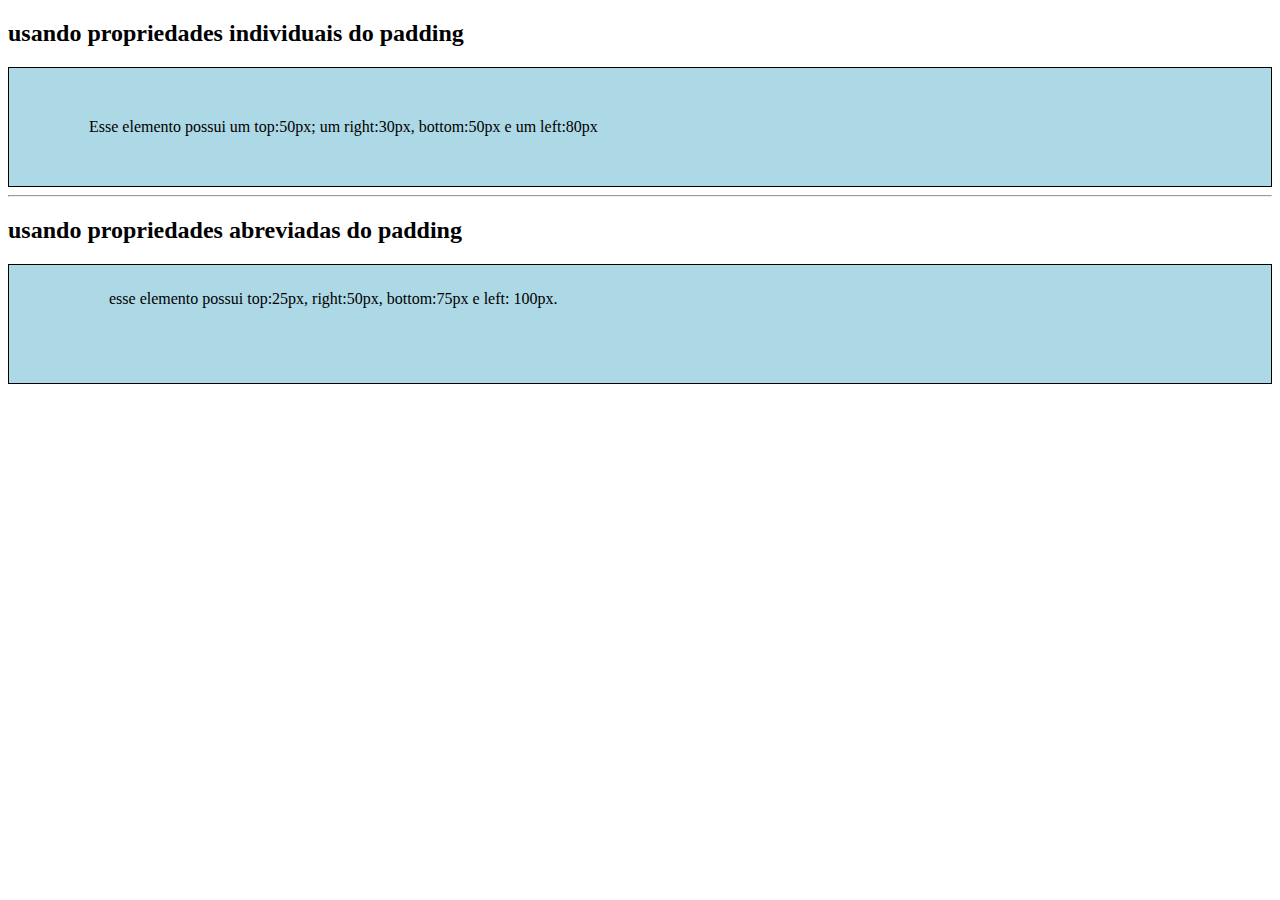
<file: index.html>
<!DOCTYPE html>
<html lang="en">
<head>
    <meta charset="UTF-8">
    <meta name="viewport" content="width=device-width, initial-scale=1.0">
    <title>Document</title>
    <link rel="stylesheet" href="style.css">
</head>
<body>
    <h2>usando propriedades individuais do padding</h2>
    <section>
            Esse elemento possui um top:50px; um right:30px, bottom:50px e um left:80px
    </section>
    <hr>
    <h2>usando propriedades abreviadas do padding</h2>
    <article>
        esse elemento possui top:25px, right:50px, bottom:75px e left: 100px.
    </article>
</body>
</html>
</file>
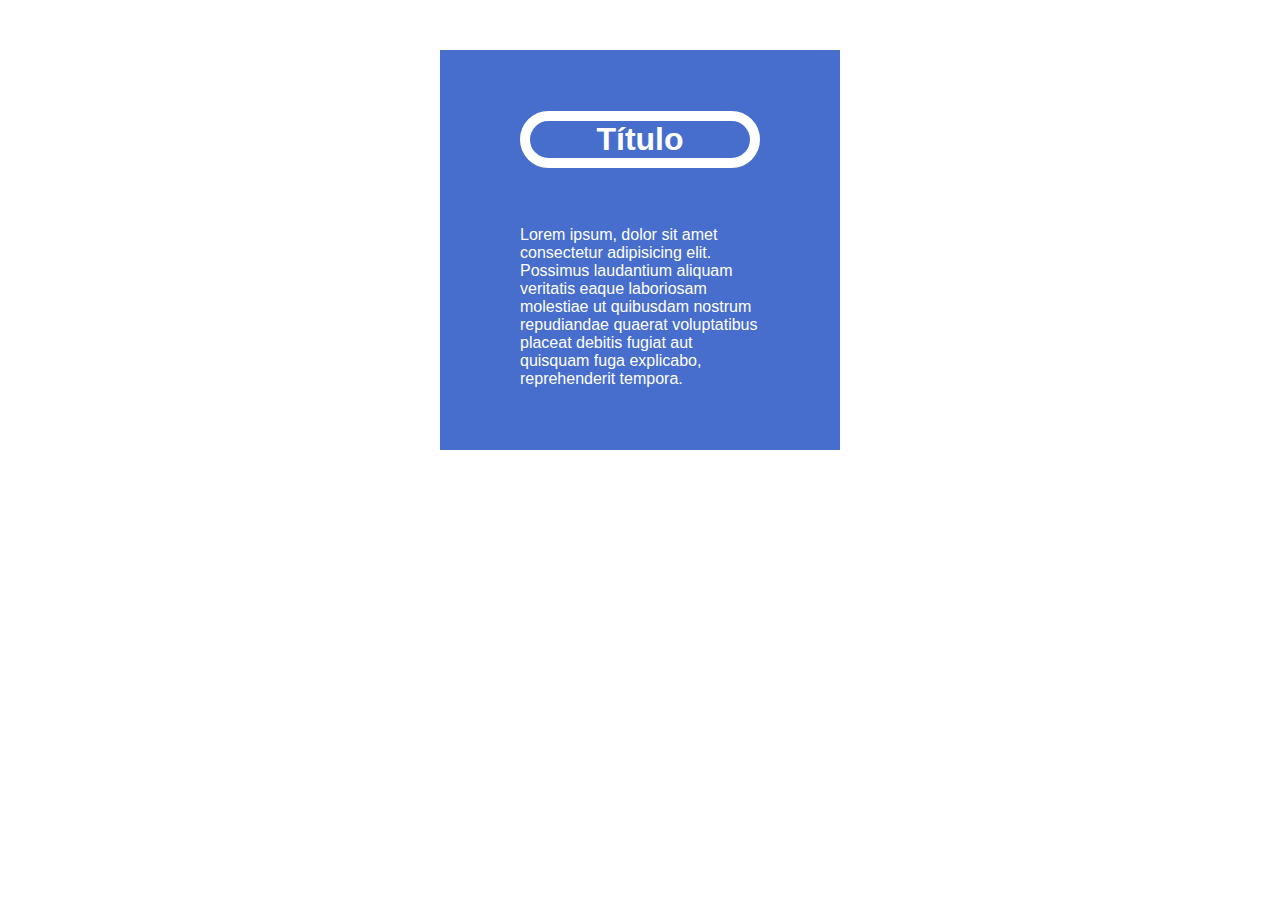
<file: exercicio.html>
<!DOCTYPE html>
<html lang="en">
<head>
    <meta charset="UTF-8">
    <meta name="viewport" content="width=device-width, initial-scale=1.0">
    <title>Document</title>
    <link rel="stylesheet" href="exercicio.css">
</head>
<body>
    <main>
        <header>
            <h1>Título</h1>
        </header>
        <section>
            <p>
                Lorem ipsum, dolor sit amet consectetur adipisicing elit. Possimus laudantium aliquam veritatis eaque laboriosam molestiae ut quibusdam nostrum repudiandae quaerat voluptatibus placeat debitis fugiat aut quisquam fuga explicabo, reprehenderit tempora.
            </p>
        </section>
    </main>
</body>
</html>
</file>
<file: style.css>
section
{
    border: 1px solid black;
    background-color: lightblue;
    padding-top: 50px;
    padding-right: 30px;
    padding-left: 80px;
    padding-bottom: 50px;
}

article
{
    border: 1px solid black;
    background-color: lightblue;
    padding: 25px 50px 75px 100px;
}
</file>
<file: exercicio.css>
* /*TODOS OS ELEENTOS RECEBERÃO ESSA PROPRIEDADE*/
{
    font-family: 'Lucida Sans', 'Lucida Sans Regular', 'Lucida Grande', 'Lucida Sans Unicode', Geneva, Verdana, sans-serif;
    color: #fff;
}

main
{
    width: 400px;
    height: 400px;
    background-color: #476ecc;
    margin: 50px auto;
    padding: 30px 50px;
    box-sizing: border-box;
}

header,section
{
    padding: 10px 30px;
}

h1
{
    border: 10px solid #fff;
    border-radius: 60px;
    text-align: center;
}
</file>
